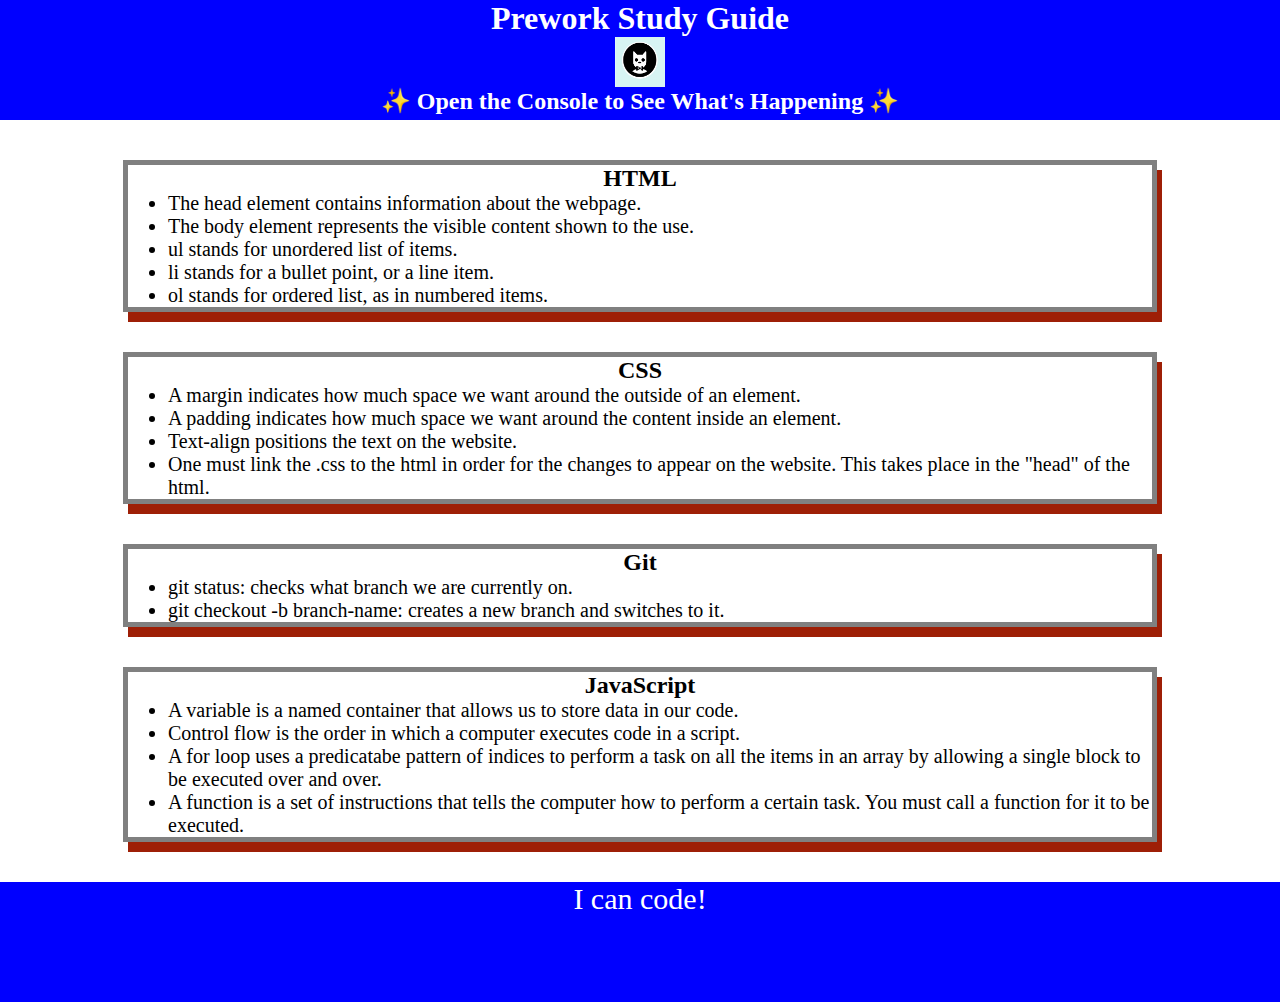
<file: index.html>
<!DOCTYPE html>
<html lang="en">
  <head>
    <meta charset="UTF-8" />
    <meta http-equiv="X-UA-Compatible" content="IE=edge" />
    <meta name="viewport" content="width=device-width, initial-scale=1.0" />
    <link rel="stylesheet" href="./assets/style.css">
    <title>Prework Study Guide</title>
  </head>
  <body>
    <header id="header">
      <h1>Prework Study Guide</h1>
      <img src="./assets/bowtie-cat.png" alt="Profile image of cat wearing a bow tie." />
      <h2>✨ Open the Console to See What's Happening ✨</h2>
    </header>
    <main>
      <section class="card" id="html-section">
        <h2>HTML</h2>
        <ul>
          <li>The head element contains information about the webpage.</li>
          <li>The body element represents the visible content shown to the use.</li>
          <li>ul stands for unordered list of items.</li>
          <li>li stands for a bullet point, or a line item.</li>
          <li>ol stands for ordered list, as in numbered items.</li>
        </ul>
      </section>
      <section class="card" id="css-section">
        <h2>CSS</h2>
        <ul>
          <li>A margin indicates how much space we want around the outside of an element.</li>
          <li>A padding indicates how much space we want around the content inside an element.</li>
          <li>Text-align positions the text on the website.</li>
          <li>One must link the .css to the html in order for the changes to appear on the website. This takes place in the "head" of the html. </li>
        </ul>

      </section>
      <section class="card" id="gitsection">
        <h2>Git</h2>
        <ul>
          <li>git status: checks what branch we are currently on.</li>
          <li>git checkout -b branch-name: creates a new branch and switches to it.</li>
        </ul>

      </section>
      <section class="card" id="javascript-section">
        <h2>JavaScript</h2>
        <ul>
          <li>A variable is a named container that allows us to store data in our code.</li>
          <li>Control flow is the order in which a computer executes code in a script.</li>
          <li>A for loop uses a predicatabe pattern of indices to perform a task on all the items in an array by allowing a single block to be executed over and over.</li>
          <li>A function is a set of instructions that tells the computer how to perform a certain task. You must call a function for it to be executed.</li>
        </ul>

      </section>
    </main>

    <footer>
      <p>I can code!</p>
    </footer>
    <script src="./assets/script.js"></script>
  </body>
</html>
</file>
<file: assets/style.css>
* {
    margin: 0;
    padding: 0;
}
header,
footer {
    width: 100%;
    height: 120px;
    background-color: blue;
    color: white;
}
h1,
h2 {
    text-align: center;
}
img {
    display: block;
    height: 50px;
    width: 50px;
    margin-left: auto;
    margin-right: auto;
}
ul {
    padding-left: 40px;
    font-size: 20px;
}
p {
    text-align: center;
    font-size: 30px;
  }
  .card {
    width: 80%;
    margin: 40px auto;
    border: 5px solid gray;
    box-shadow: 5px 10px #9e1f06 ;
  }
</file>
